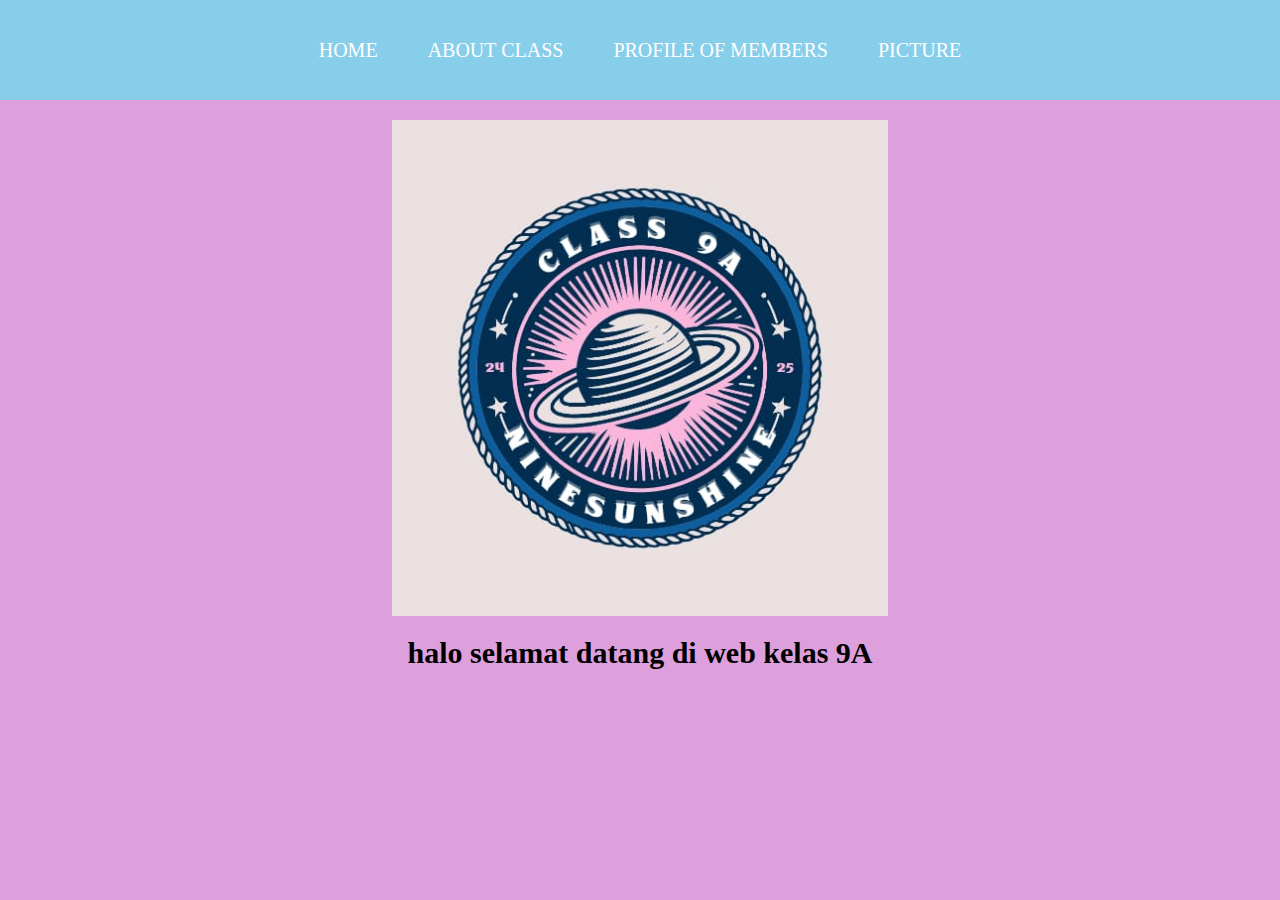
<file: index.html>
<html>
    <head>
        <title>HOME</title>
        <link rel="stylesheet" href="style.css" />
    </head>
    <body>
        <!-- navigation bar -->
         <Div class="container-navbar">
            <ul class="ul-navbar">
                <li class="li-navbar">
                    <a href="#" class="a-navbar">HOME</a>
                </li>
                <li class="li-navbar">
                    <a href="about.html" class="a-navbar">ABOUT CLASS</a>
                </li>
                <li class="li-navbar">
                    <a href="members.html" class="a-navbar">PROFILE OF MEMBERS</a>
                     </li>
                     <li class="li-navbar">
                        <a href="photo.html" class="a-navbar">PICTURE</a>
                         </li>
            </ul>
         </Div>
         <!-- NAVIGATION BAR SELESAI-->

          <!-- CONTENT 1 -->
          <DIV class="container-content">
            <a href="" class="a-content">
                <IMG src="9a.jpeg" class="img-content" />
            </a>
            
           </DIV>
           <!-- CONTENT 1 END-->
           <div class="container-foter">
            <h1 class="h1-footer">halo selamat datang di web kelas 9A</h1>


    </body>
</html>
</file>
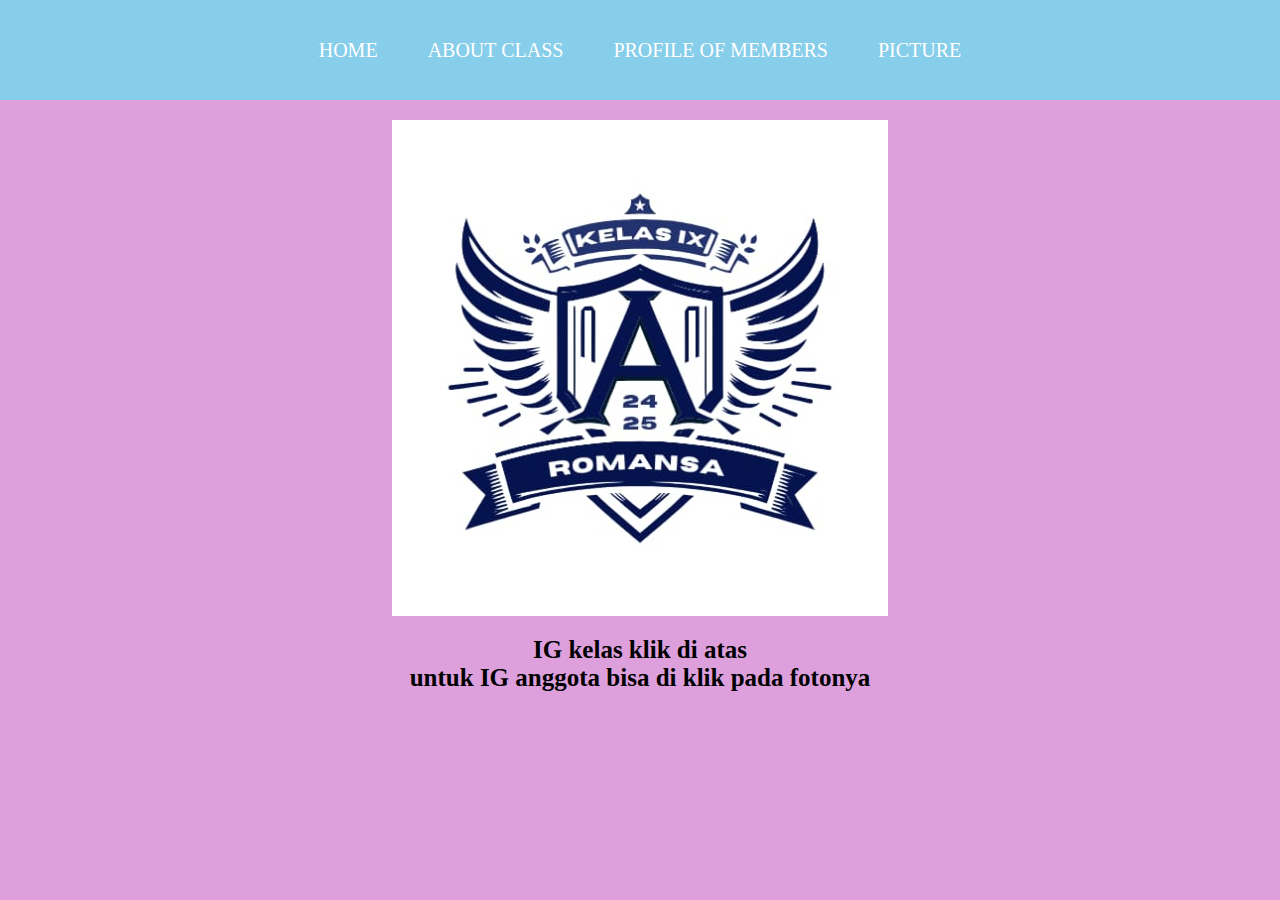
<file: about.html>
<html>
    <head>
        <title>ABOUT CLASS</title>
        <link rel="stylesheet" href="style.css" />
    </head>
    <body>
        <!-- navigation bar -->
         <Div class="container-navbar">
            <ul class="ul-navbar">
                <li class="li-navbar">
                    <a href="index.html" class="a-navbar">HOME</a>
                </li>
                <li class="li-navbar">
                    <a href="#" class="a-navbar">ABOUT CLASS</a>
                </li>
                <li class="li-navbar">
                    <a href="members.html" class="a-navbar">PROFILE OF MEMBERS</a>
                     </li>
                     <li class="li-navbar">
                        <a href="photo.html" class="a-navbar">PICTURE</a>
                         </li>
            </ul>
         </Div>
         <!-- NAVIGATION BAR SELESAI-->

          <!-- CONTENT 1 -->
           <DIV class="container-content">
            <a href="https://www.instagram.com/9a_tmclass/" class="a-content">
                <IMG src="9aa.jpg" class="img-content" />
            </a>
            
           </DIV>
           <!-- CONTENT 1 END-->
           <div class="container-foter">
            <h1 class="h1-foter"> IG kelas klik di atas </h1>

        </DIV>
        <!-- CONTENT 1 END-->
        <div class="container-foter">
         <h1 class="h1-foter"> untuk IG anggota bisa di klik pada fotonya</h1>


        </DIV>
        <!-- CONTENT 1 END-->
        <div class="container-foter">
         <h1 class="h1-foooter"> </h1>
    </body>
</html>
</file>
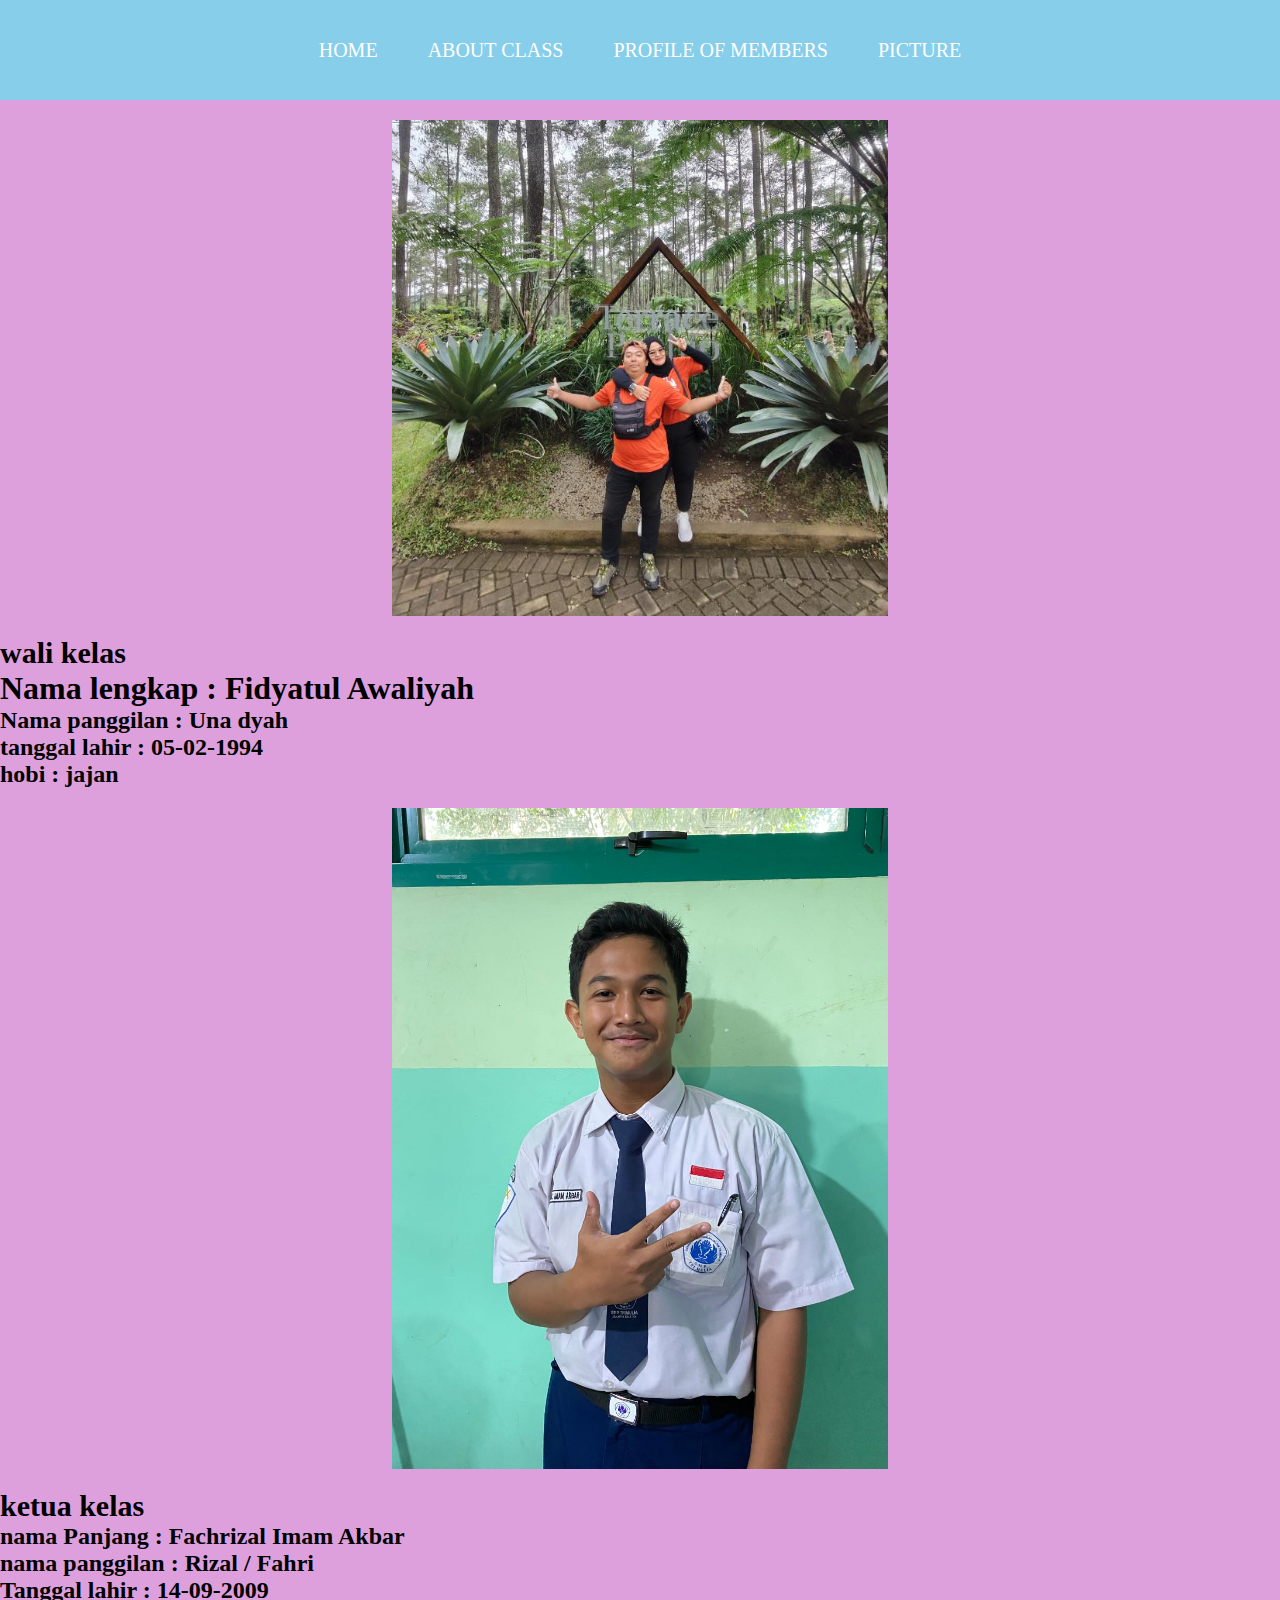
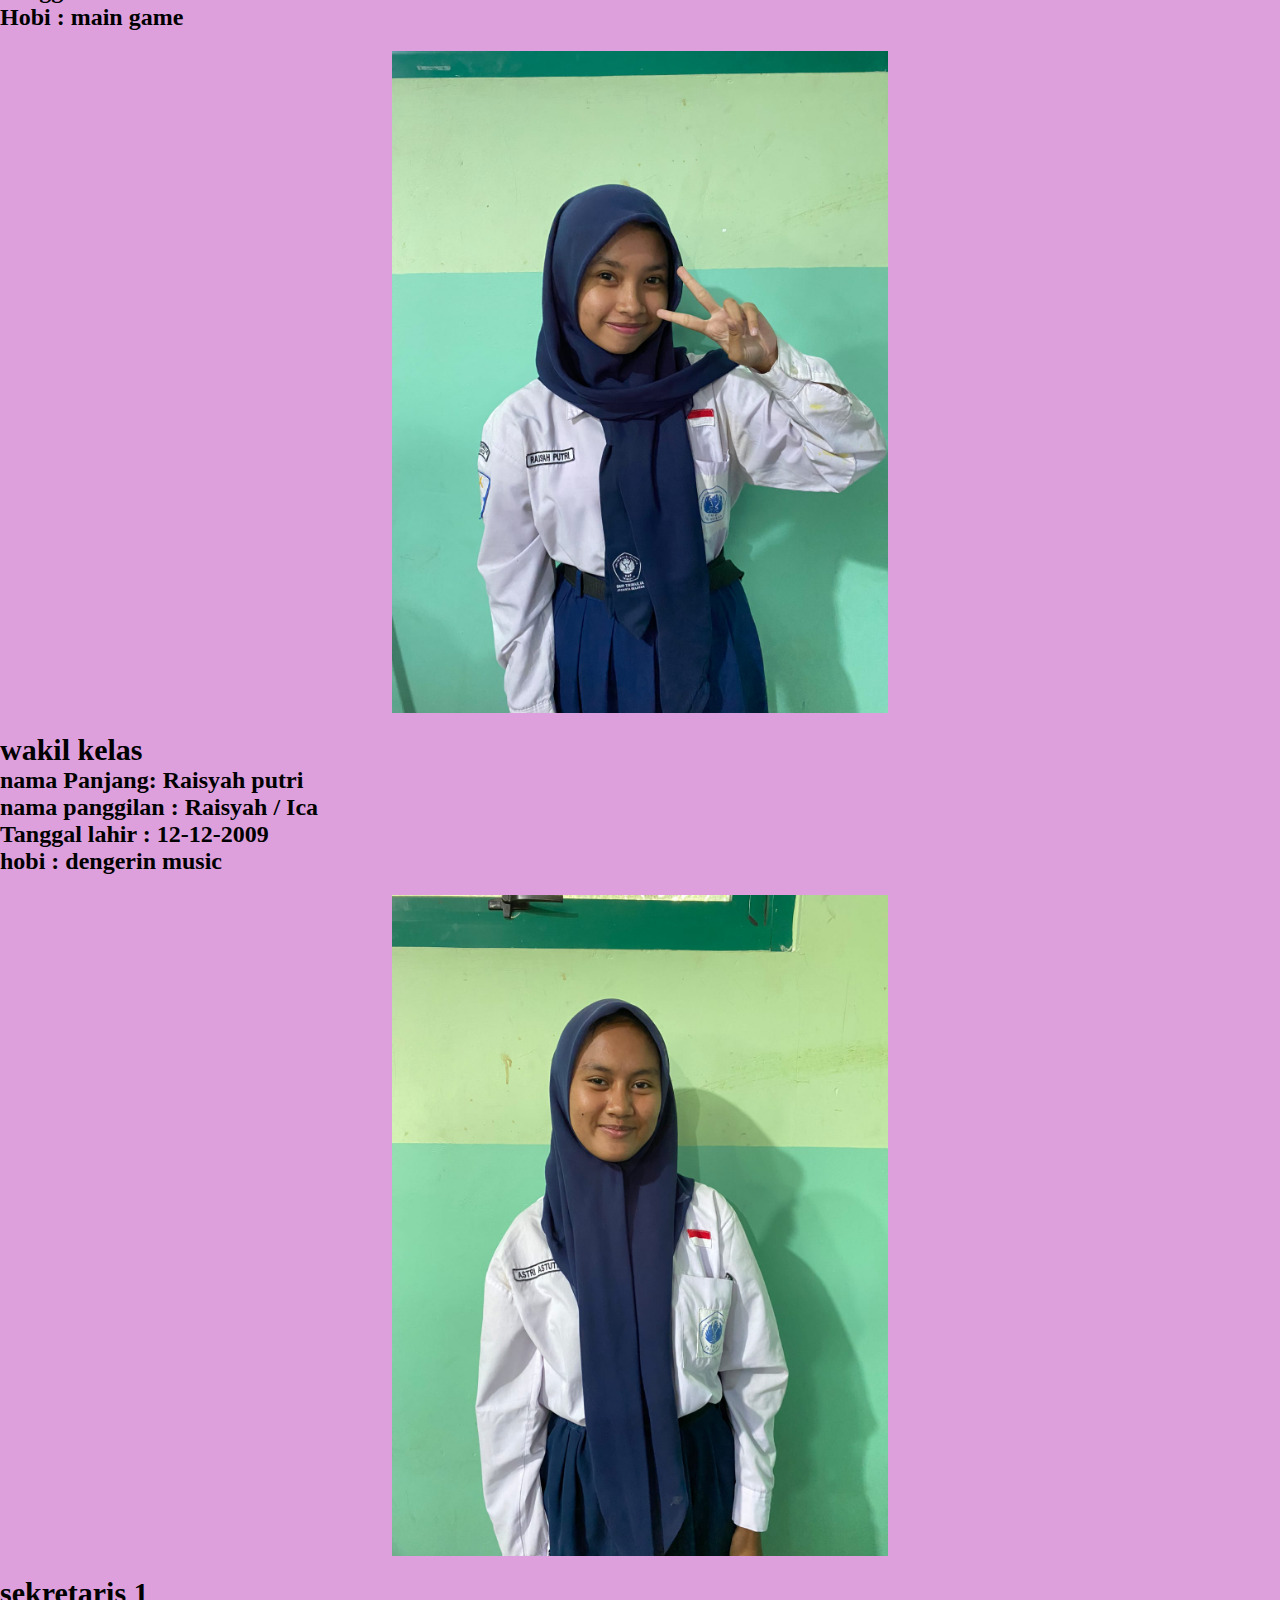
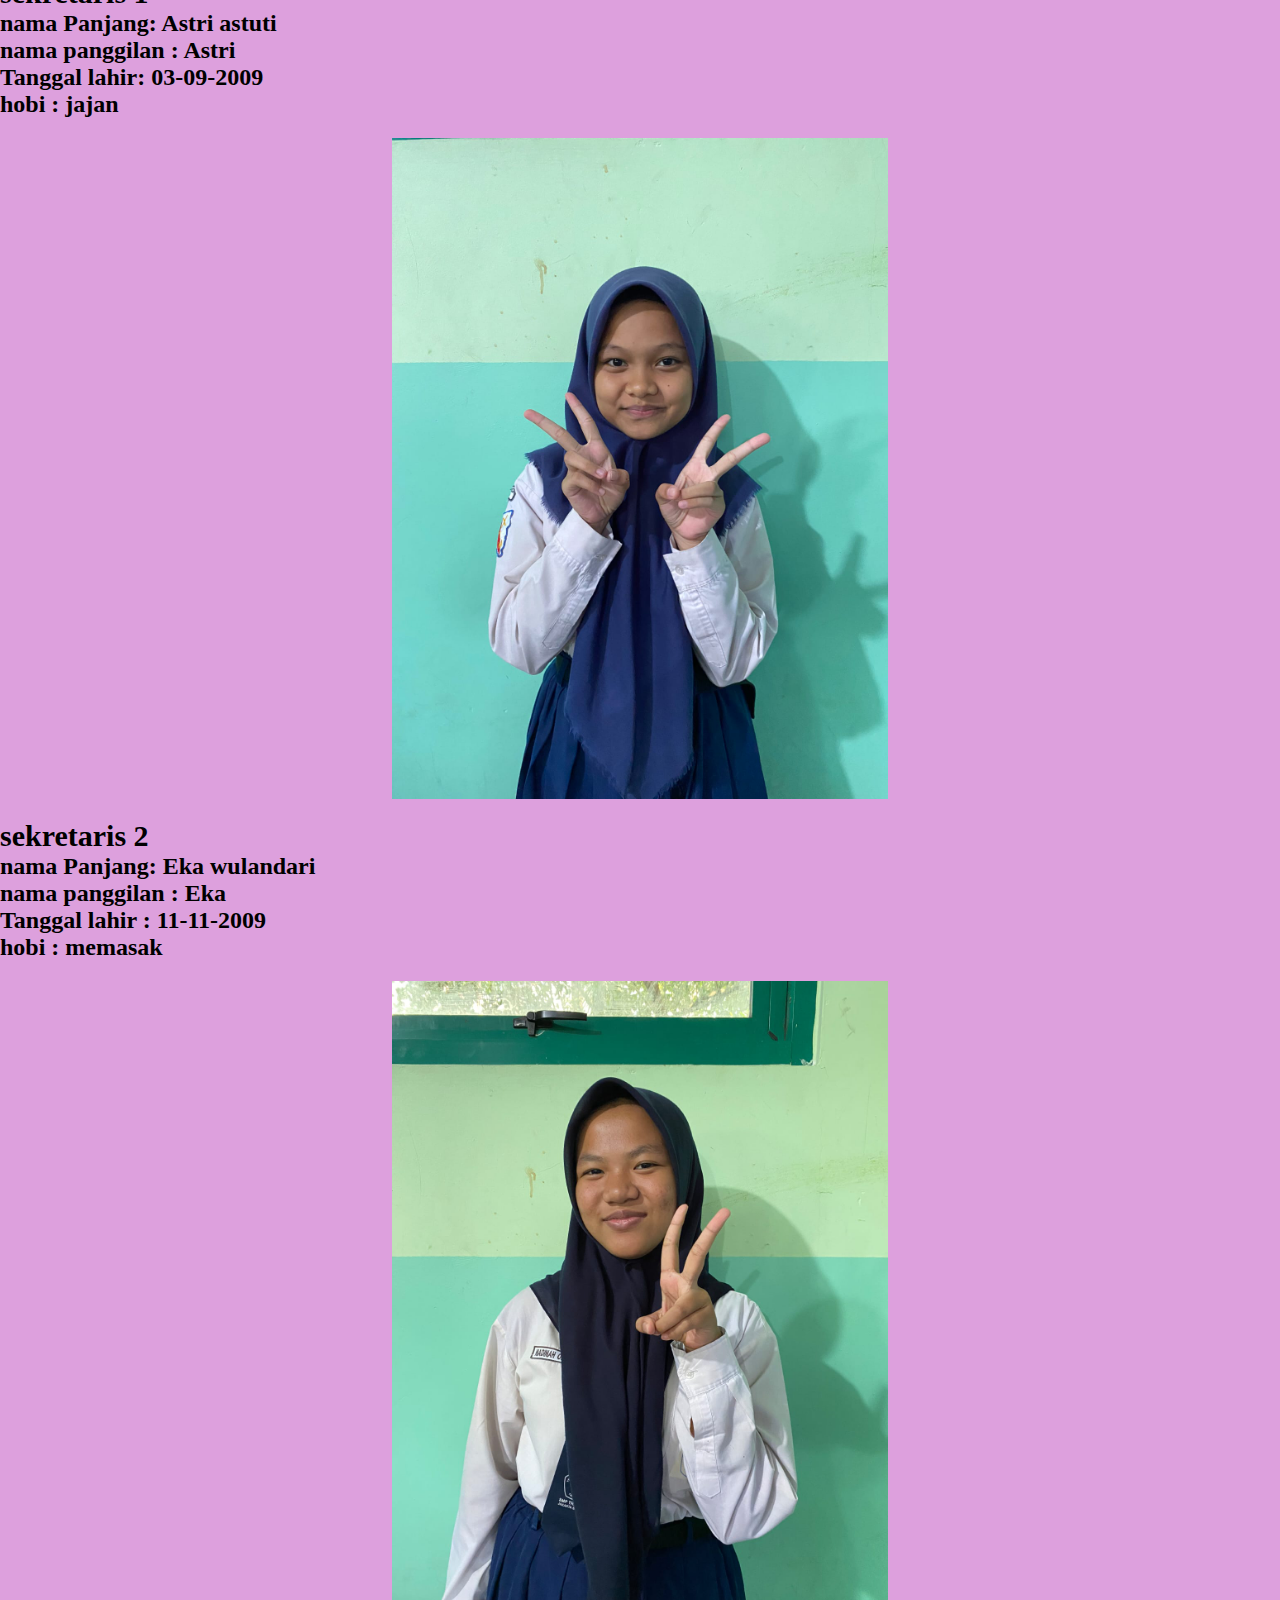
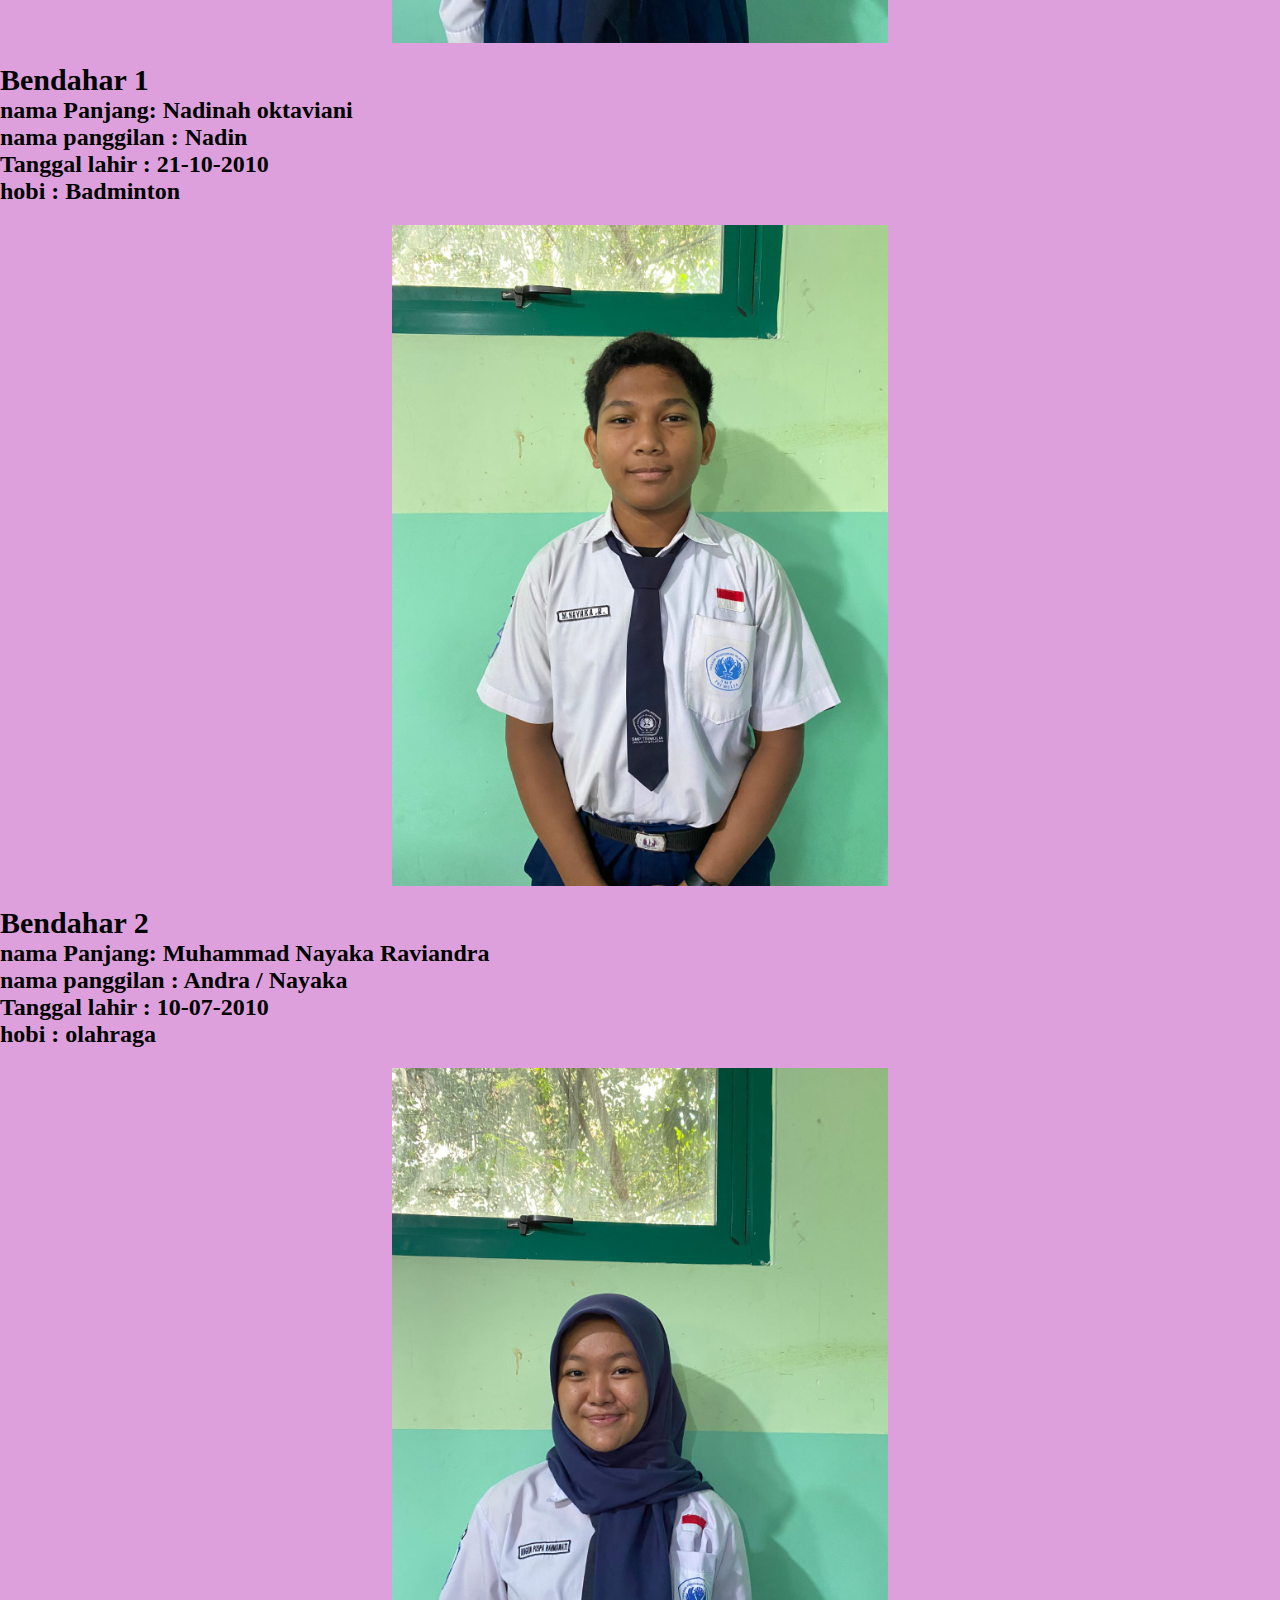
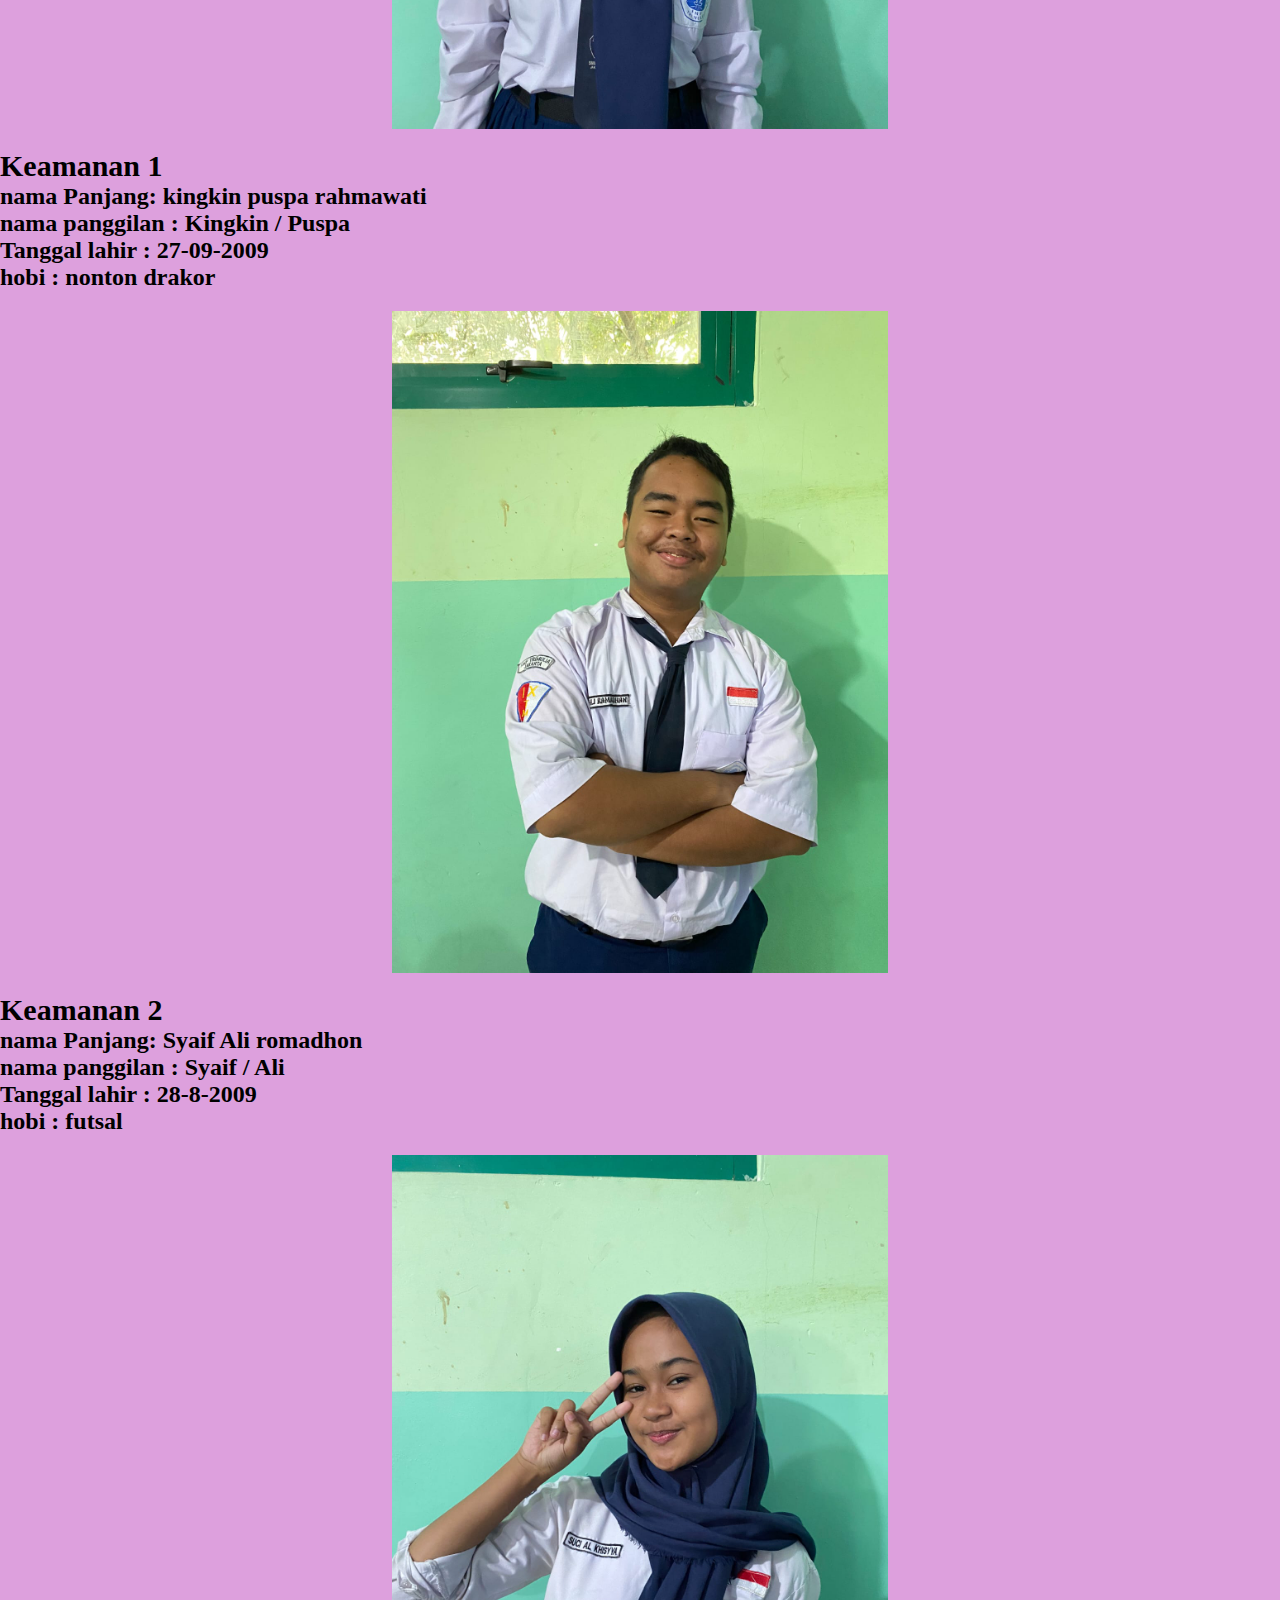
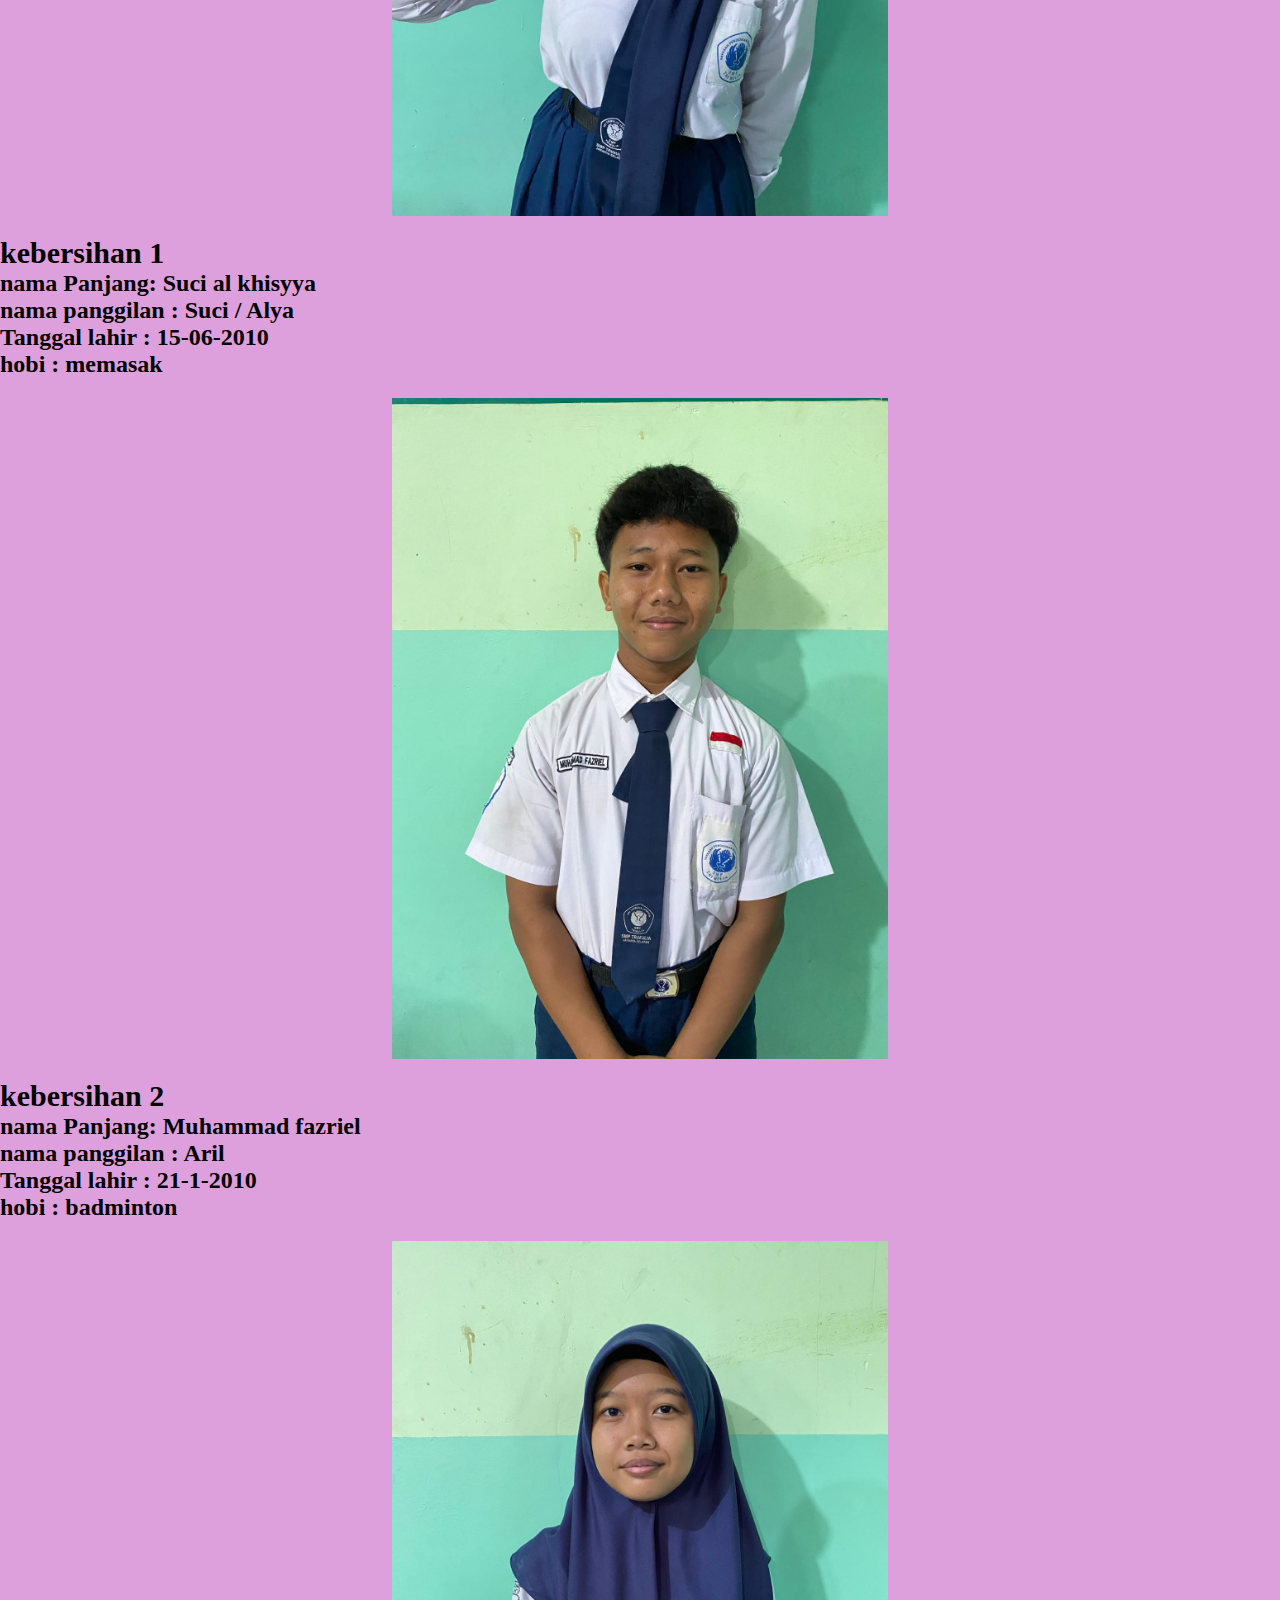
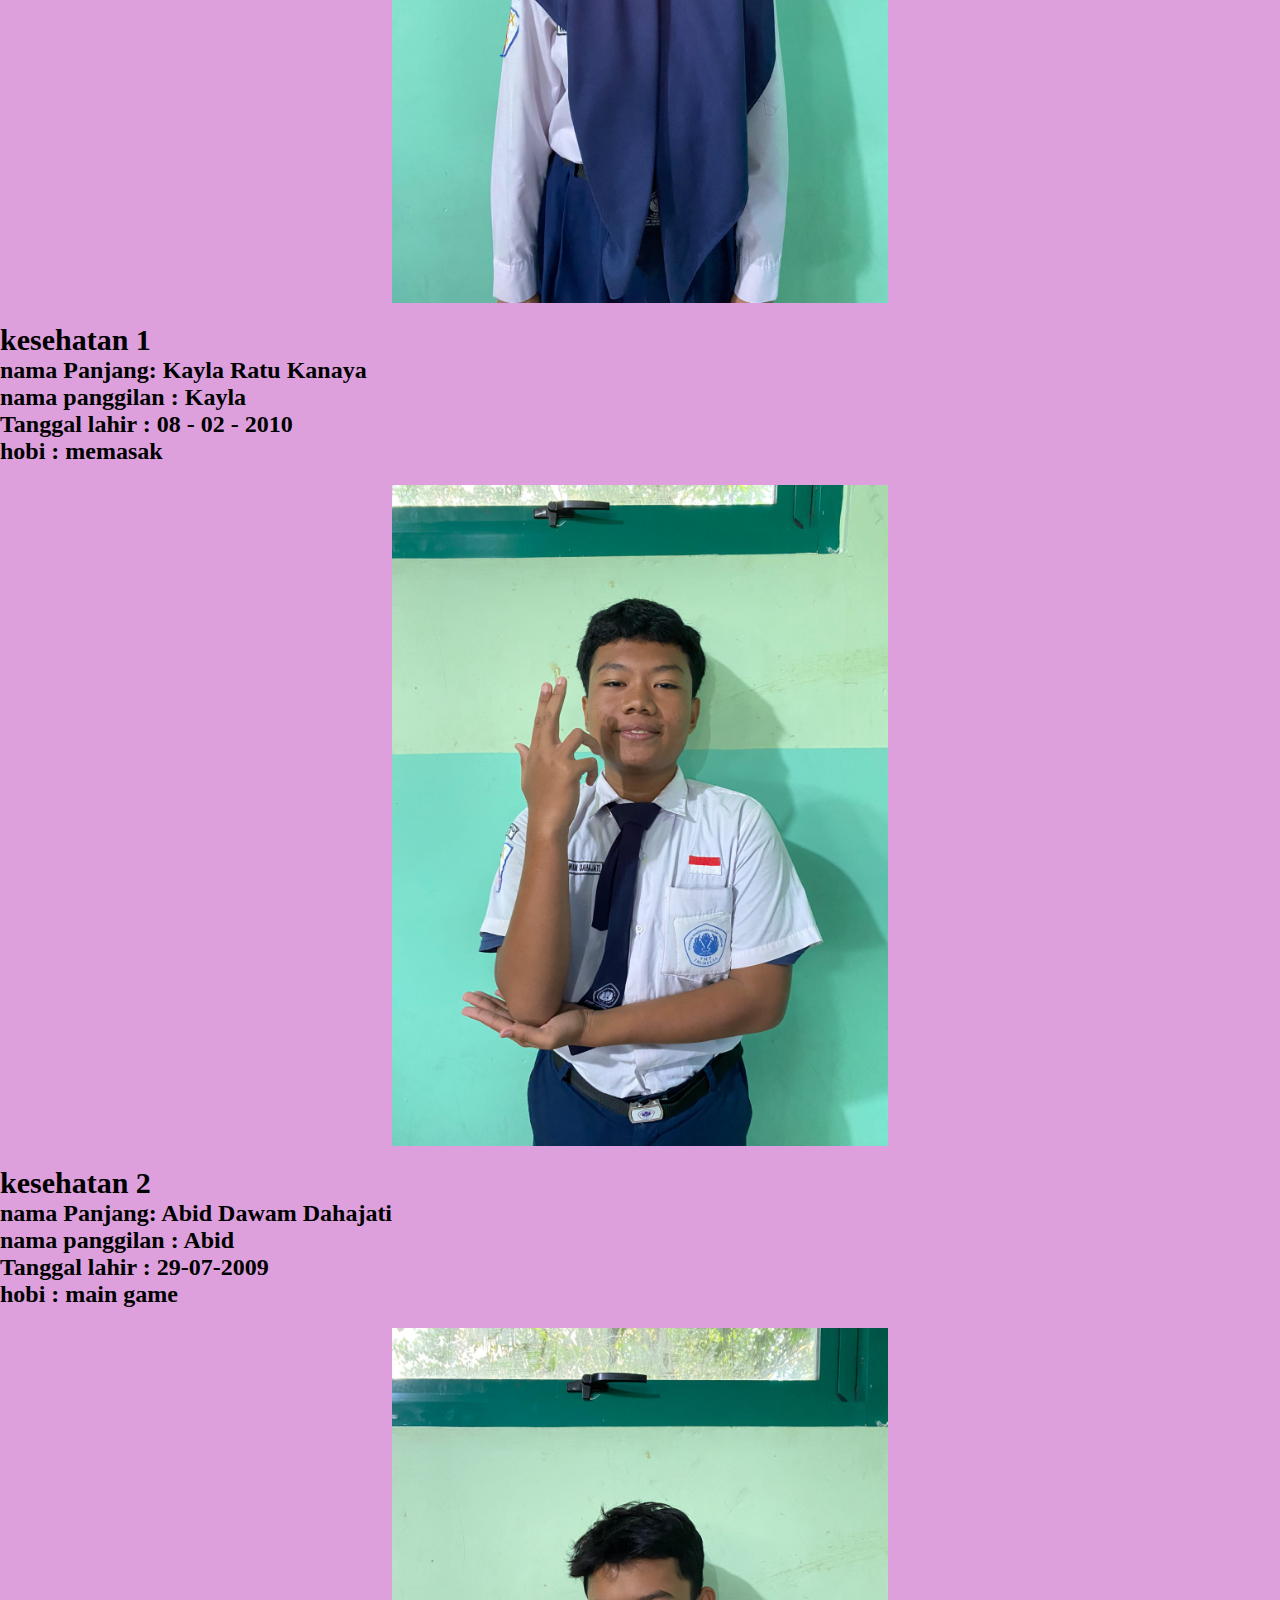
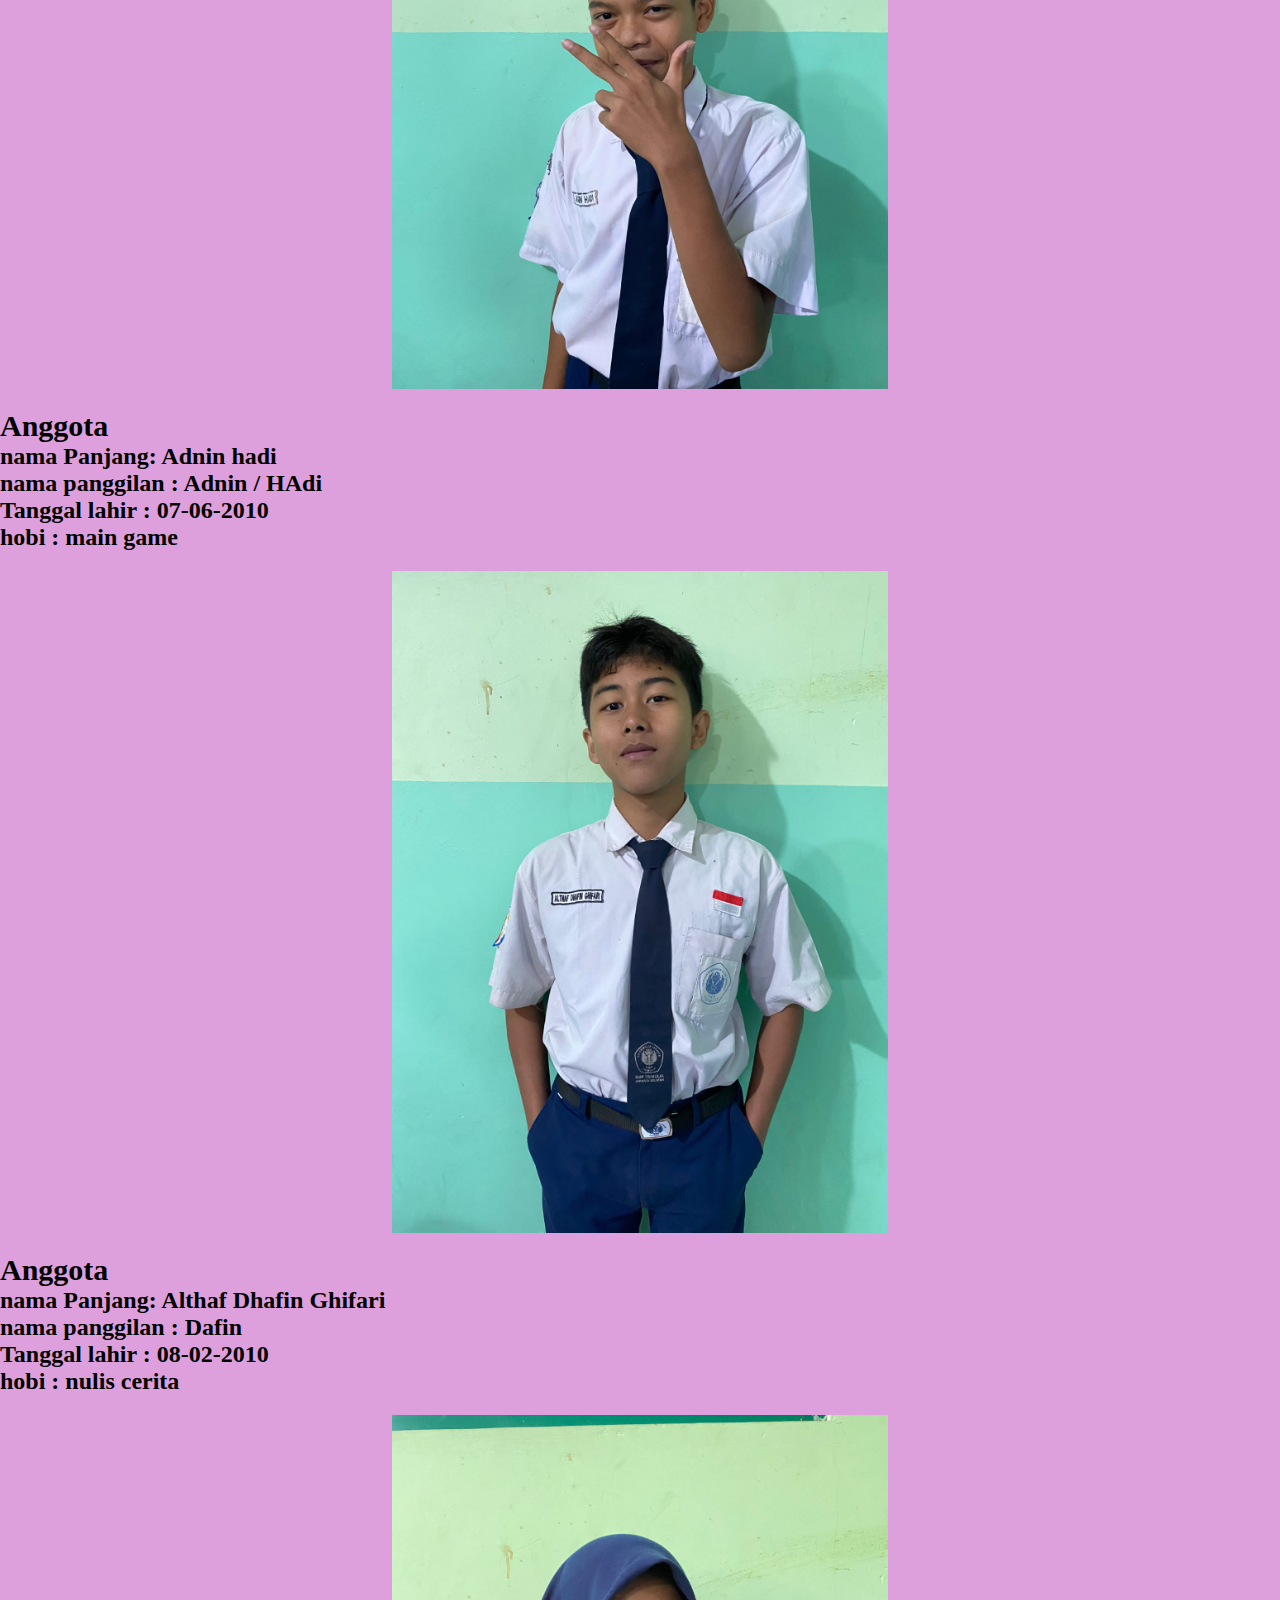
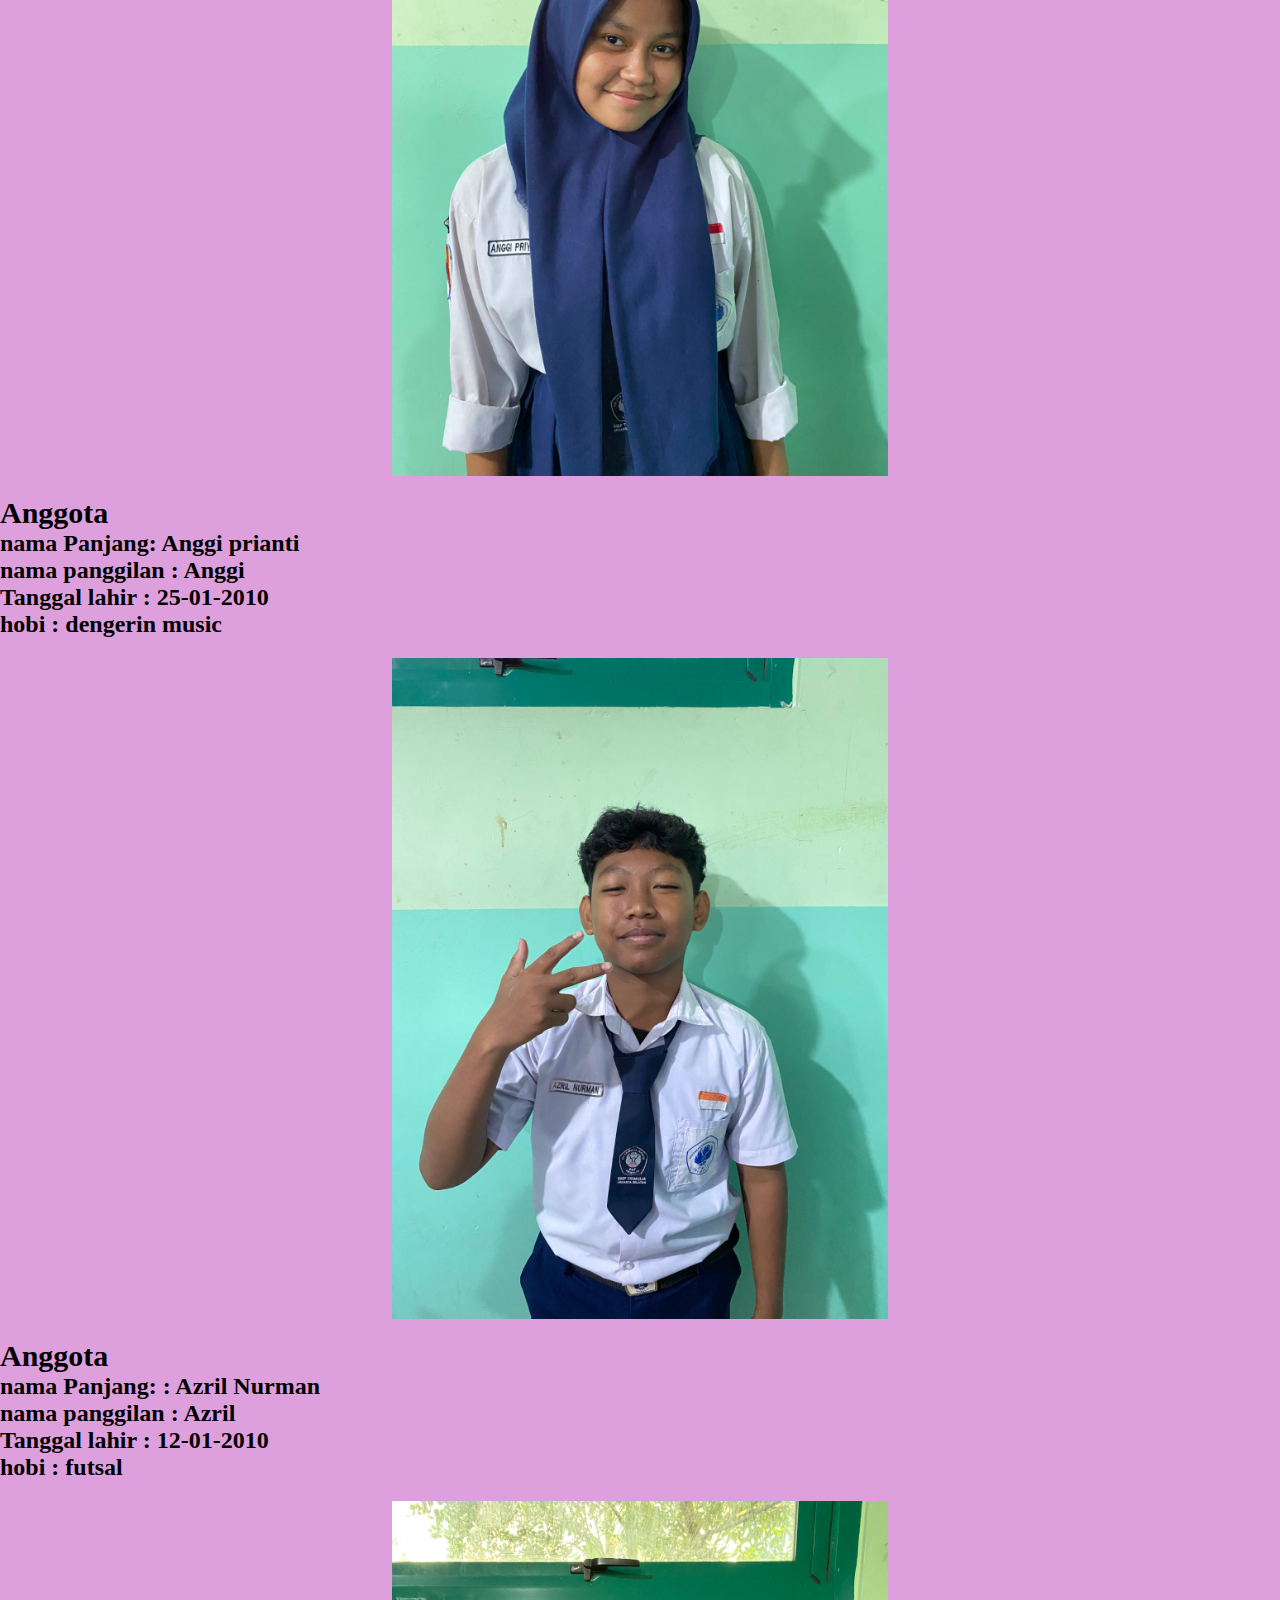
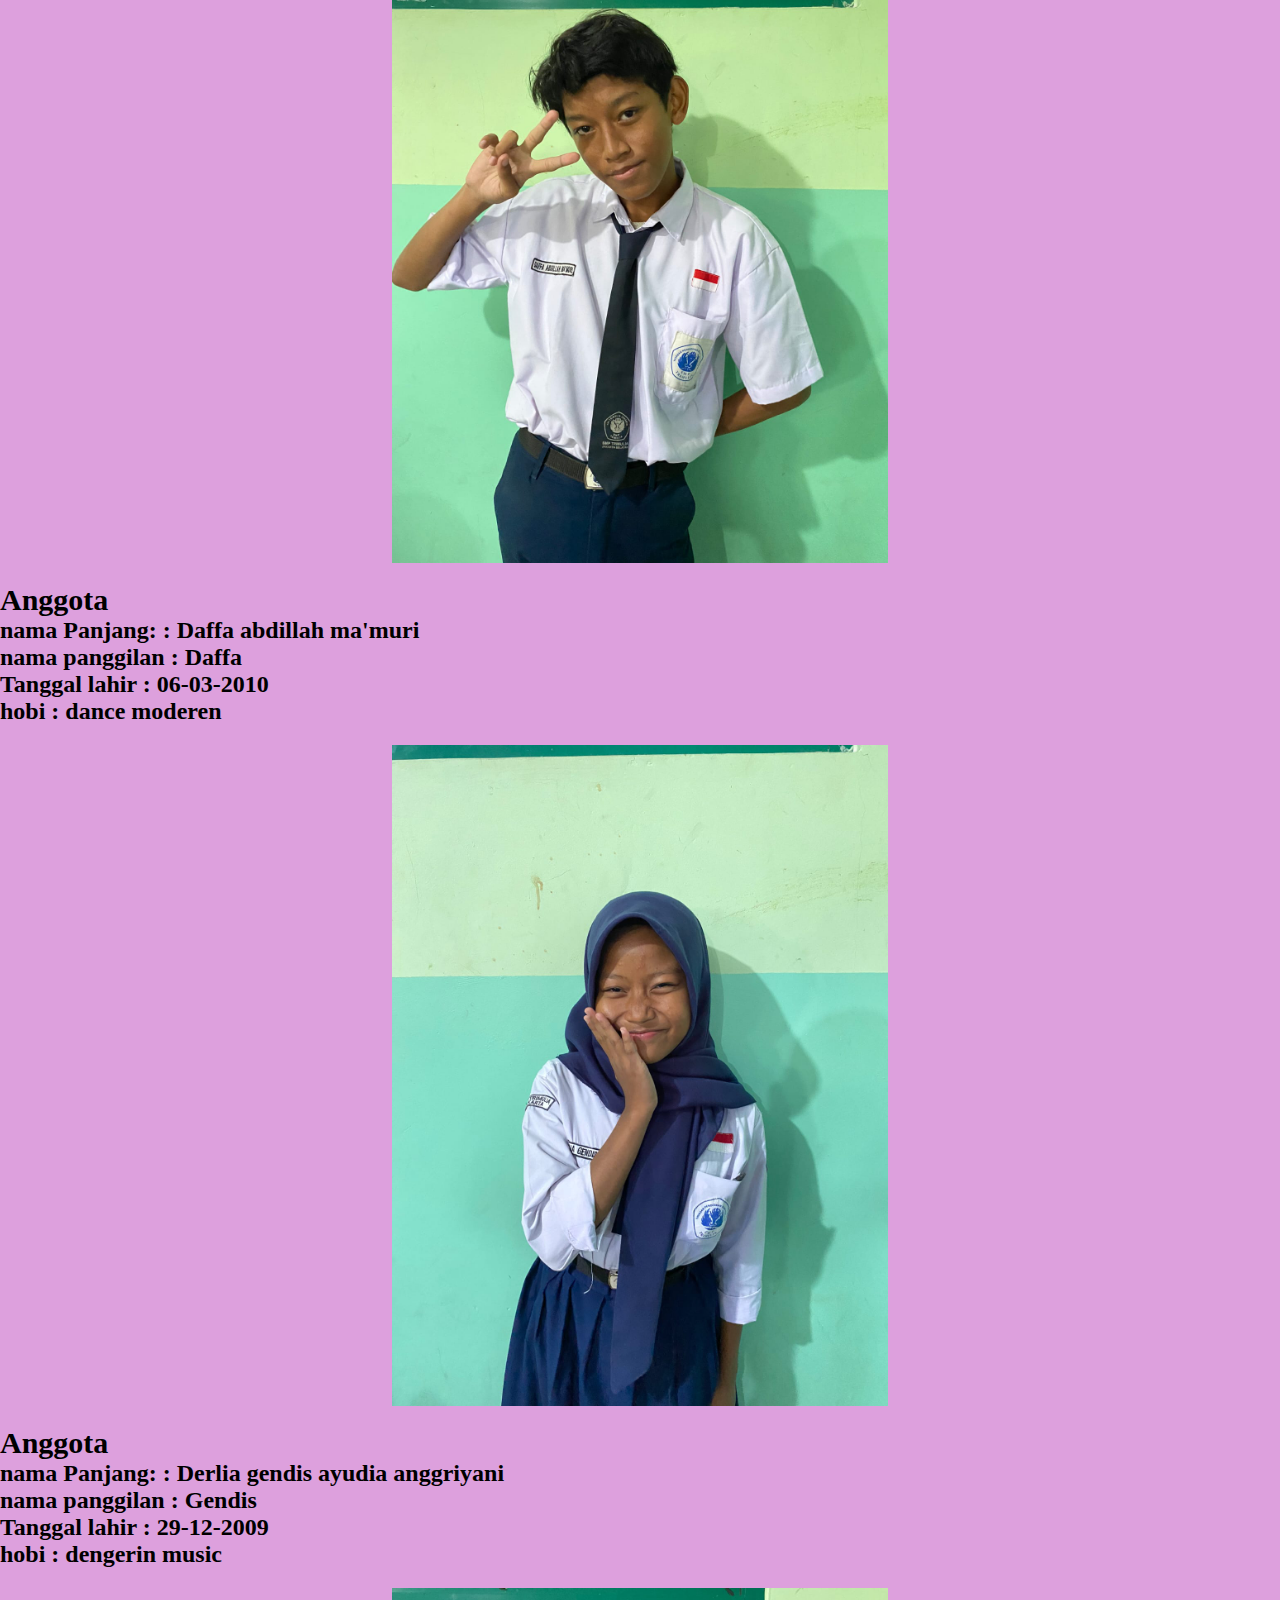
<file: members.html>
<html>
    <head>
        <title>MEMBERS</title>
        <link rel="stylesheet" href="style.css" />
    </head>
    <body>
        <!-- navigation bar -->
         <Div class="container-navbar">
            <ul class="ul-navbar">
                <li class="li-navbar">
                    <a href="index.html" class="a-navbar">HOME</a>
                </li>
                <li class="li-navbar">
                    <a href="about.html" class="a-navbar">ABOUT CLASS</a>
                </li>
                <li class="li-navbar">
                    <a href="#" class="a-navbar">PROFILE OF MEMBERS</a>
                     </li>
                     <li class="li-navbar">
                        <a href="photo.html" class="a-navbar">PICTURE</a>
                         </li>
            </ul>
         </Div>
         <!-- NAVIGATION BAR SELESAI-->

          <!-- CONTENT 1 -->
          <DIV class="container-content">
            <a href="https://www.instagram.com/deedee_ndy/" class="a-content">
                <IMG src="una.jpg" class="img-content" />
            </a>
            
           </DIV>
           <!-- CONTENT 1 END-->


           <!--wali kelas-->
           <div class="container-foter">
            <ul>
                <li>
                    <h1 class="h1-footer">wali kelas</h1>
                </li>
                <li>
                    <h1>Nama lengkap : Fidyatul Awaliyah 
                        </h1>
                </li>
                <li>
                    <h2>Nama panggilan :  Una dyah </h2>
                </li>
                <li>
                    <h2>tanggal lahir : 05-02-1994</h2>
                </li>
                <li>
                    <h2>hobi : jajan</h2>
                </li>
                <!--selesai-->


                <!--ketua-->
                <DIV class="container-content">
                    <a href="https://www.instagram.com/rizalllzallzall/" class="a1-content">
                        <IMG src="rijal.jpeg" class="img-content" />
                    </a>
                    
                   </DIV>
                   <ul>
                    <li>
                        <h1 class="h1-footer">ketua kelas</h1>
                    </li>
                    <li>
                        <h2>nama Panjang : Fachrizal Imam Akbar</h2>
                    </li>
                    <li>
                        <h2>nama panggilan : Rizal / Fahri</h2>
                    </li>
                    <LI>
                        <h2>Tanggal lahir : 14-09-2009</h2>
                    </LI>
                    <li>
                        <h2>Hobi : main game</h2>
                    </li>
                   </ul>
                   <!--selesai-->


                   <!--wakli-->
                   <DIV class="container-content">
                    <a href="https://www.instagram.com/theeraaii/followers/mutualOnly" class="a1-content">
                        <IMG src="raisa.jpeg" class="img-content" />
                    </a>
                    
                   </DIV>
                   <ul>
                    <li>
                        <h1 class="h1-footer">wakil kelas</h1>
                    </li>
                    <li>
                        <h2>nama Panjang: Raisyah putri</h2>
                    </li>
                    <li>
                        <h2>nama panggilan : Raisyah / Ica</h2>
                    </li>
                    <LI>
                        <h2>Tanggal lahir : 12-12-2009</h2>
                    </LI>
                    <li>
                        <h2>hobi : dengerin music</h2>
                    </li>
                   </ul>
                   <!--SELESAI-->


                   <!--sekretaris 1-->
                   <DIV class="container-content">
                    <a href="https://www.instagram.com/t4nloav/" class="a1-content">
                        <IMG src="astri.jpeg" class="img-content" />
                    </a>
                    
                   </DIV>
                   <ul>
                    <li>
                        <h1 class="h1-footer">sekretaris 1</h1>
                    </li>
                    <li>
                        <h2>nama Panjang: Astri astuti</h2>
                    </li>
                    <li>
                        <h2>nama panggilan : Astri</h2>
                    </li>
                    <LI>
                        <h2>Tanggal lahir: 03-09-2009</h2>
                    </LI>
                    <li>
                        <h2>hobi : jajan</h2>
                    </li>
                   </ul>
                   <!--selesai-->


                   <!--sekretaris 2-->
                   <DIV class="container-content">
                    <a href="https://www.instagram.com/kacilikja/" class="a1-content">
                        <IMG src="eka.jpeg" class="img-content" />
                    </a>
                    
                   </DIV>
                   <ul>
                    <li>
                        <h1 class="h1-footer">sekretaris 2</h1>
                    </li>
                    <li>
                        <h2>nama Panjang: Eka wulandari</h2>
                    </li>
                    <li>
                        <h2>nama panggilan : Eka</h2>
                    </li>
                    <LI>
                        <h2>Tanggal lahir : 11-11-2009</h2>
                    </LI>
                    <li>
                        <h2>hobi : memasak</h2>
                    </li>
                   </ul>
                   <!--selesai-->


                   <!--Bendahar 1-->
                   <DIV class="container-content">
                    <a href="https://www.instagram.com/ndnnnn_21/" class="a1-content">
                        <IMG src="nadin.jpeg" class="img-content" />
                    </a>
                    
                   </DIV>
                   <ul>
                    <li>
                        <h1 class="h1-footer">Bendahar 1</h1>
                    </li>
                    <li>
                        <h2>nama Panjang: Nadinah oktaviani</h2>
                    </li>
                    <li>
                        <h2>nama panggilan : Nadin</h2>
                    </li>
                    <LI>
                        <h2>Tanggal lahir : 21-10-2010</h2>
                    </LI>
                    <li>
                        <h2>hobi : Badminton</h2>
                    </li>
                   </ul>
                   <!--selesai-->


                   <!--bendahara 2-->
                   <DIV class="container-content">
                    <a href="https://www.instagram.com/rafi_draaa/" class="a1-content">
                        <IMG src="andra.jpeg" class="img-content" />
                    </a>
                    
                   </DIV>
                   <ul>
                    <li>
                        <h1 class="h1-footer">Bendahar 2</h1>
                    </li>
                    <li>
                        <h2>nama Panjang: Muhammad Nayaka Raviandra</h2>
                    </li>
                    <li>
                        <h2>nama panggilan : Andra / Nayaka</h2>
                    </li>
                    <LI>
                        <h2>Tanggal lahir : 10-07-2010</h2>
                    </LI>
                    <li>
                        <h2>hobi : olahraga</h2>
                    </li>
                   </ul>
                   <!--selesai-->


                   <!--keamanan 1-->
                   <DIV class="container-content">
                    <a href="https://www.instagram.com/ztlyraa/" class="a1-content">
                        <IMG src="kingkin.jpeg" class="img-content" />
                    </a>
                    
                   </DIV>
                   <ul>
                    <li>
                        <h1 class="h1-footer">Keamanan 1</h1>
                    </li>
                    <li>
                        <h2>nama Panjang: kingkin puspa rahmawati</h2>
                    <li>
                        <h2>nama panggilan : Kingkin / Puspa</h2>
                    </li>
                    <LI>
                        <h2>Tanggal lahir : 27-09-2009</h2>
                    </LI>
                    <li>
                        <h2>hobi : nonton drakor</h2>
                    </li>
                   </ul>
                   <!--selesai-->


                   <!--keamanan 2-->
                   <DIV class="container-content">
                    <a href="https://www.instagram.com/bewokkssazzaa/" class="a1-content">
                        <IMG src="syaif.jpeg" class="img-content" />
                    </a>
                    
                   </DIV>
                   <ul>
                    <li>
                        <h1 class="h1-footer">Keamanan 2</h1>
                    </li>
                    <li>
                        <h2>nama Panjang: Syaif Ali romadhon</h2>
                    <li>
                        <h2>nama panggilan : Syaif / Ali</h2>
                    </li>
                    <LI>
                        <h2>Tanggal lahir : 28-8-2009</h2>
                    </LI>
                    <li>
                        <h2>hobi : futsal</h2>
                    </li>
                   </ul>
                   <!--selesai-->


                    <!--kebersihan 1-->
                    <DIV class="container-content">
                        <a href="https://www.instagram.com/unlovee_yaa/" class="a1-content">
                            <IMG src="suci.jpeg" class="img-content" />
                        </a>
                        
                       </DIV>
                       <ul>
                        <li>
                            <h1 class="h1-footer">kebersihan 1</h1>
                        </li>
                        <li>
                            <h2>nama Panjang: Suci al khisyya</h2>
                        <li>
                            <h2>nama panggilan : Suci / Alya</h2>
                        </li>
                        <LI>
                            <h2>Tanggal lahir : 15-06-2010</h2>
                        </LI>
                        <li>
                            <h2>hobi : memasak</h2>
                        </li>
                       </ul>
                       <!--selesai-->


                        <!--kebersihan 2-->
                    <DIV class="container-content">
                        <a href="https://www.instagram.com/_fzriell15/" class="a1-content">
                            <IMG src="aril.jpeg" class="img-content" />
                        </a>
                        
                       </DIV>
                       <ul>
                        <li>
                            <h1 class="h1-footer">kebersihan 2</h1>
                        </li>
                        <li>
                            <h2>nama Panjang: Muhammad fazriel </h2>
                        <li>
                            <h2>nama panggilan : Aril</h2>
                        </li>
                        <LI>
                            <h2>Tanggal lahir : 21-1-2010</h2>
                        </LI>
                        <li>
                            <h2>hobi : badminton</h2>
                        </li>
                       </ul>
                       <!--selesai-->


                        <!--kesehatan 1-->
                    <DIV class="container-content">
                        <a href="https://www.instagram.com/thiskaylaa_0/" class="a1-content">
                            <IMG src="kayla.jpeg" class="img-content" />
                        </a>
                        
                       </DIV>
                       <ul>
                        <li>
                            <h1 class="h1-footer">kesehatan 1</h1>
                        </li>
                        <li>
                            <h2>nama Panjang: Kayla Ratu Kanaya </h2>
                        <li>
                            <h2>nama panggilan : Kayla</h2>
                        </li>
                        <LI>
                            <h2>Tanggal lahir : 08 - 02 - 2010</h2>
                        </LI>
                        <li>
                            <h2>hobi : memasak</h2>
                        </li>
                       </ul>
                       <!--selesai-->


                           <!--kesehatan 2-->
                    <DIV class="container-content">
                        <a href="https://www.instagram.com/abid_saphiree/" class="a1-content">
                            <IMG src="abid.jpeg" class="img-content" />
                        </a>
                        
                       </DIV>
                       <ul>
                        <li>
                            <h1 class="h1-footer">kesehatan 2</h1>
                        </li>
                        <li>
                            <h2>nama Panjang: Abid Dawam Dahajati  </h2>
                        <li>
                            <h2>nama panggilan : Abid</h2>
                        </li>
                        <LI>
                            <h2>Tanggal lahir : 29-07-2009 </h2>
                        </LI>
                        <li>
                            <h2>hobi : main game</h2>
                        </li>
                       </ul>
                       <!--selesai-->


                       <!--anggota-->
                       <DIV class="container-content">
                        <a href="https://www.instagram.com/adn_had1/" class="a1-content">
                            <IMG src="hadi.jpeg" class="img-content" />
                        </a>
                        
                       </DIV>
                       <ul>
                        <li>
                            <h1 class="h1-footer">Anggota</h1>
                        </li>
                        <li>
                            <h2>nama Panjang: Adnin hadi</h2>
                        <li>
                            <h2>nama panggilan : Adnin / HAdi</h2>
                        </li>
                        <LI>
                            <h2>Tanggal lahir : 07-06-2010 </h2>
                        </LI>
                        <li>
                            <h2>hobi : main game</h2>
                        </li>
                       </ul>


                       <!--anggota-->
                       <DIV class="container-content">
                        <a href="https://www.instagram.com/dhaps.8/" class="a1-content">
                            <IMG src="dafin.jpeg" class="img-content" />
                        </a>
                        
                       </DIV>
                       <ul>
                        <li>
                            <h1 class="h1-footer">Anggota</h1>
                        </li>
                        <li>
                            <h2>nama Panjang: Althaf Dhafin Ghifari</h2>
                        <li>
                            <h2>nama panggilan : Dafin</h2>
                        </li>
                        <LI>
                            <h2>Tanggal lahir : 08-02-2010 </h2>
                        </LI>
                        <li>
                            <h2>hobi : nulis cerita</h2>
                        </li>
                       </ul>

                       <!--anggota-->
                       <DIV class="container-content">
                        <a href="https://www.instagram.com/anggiprynti/" class="a1-content">
                            <IMG src="anggi.jpeg" class="img-content" />
                        </a>
                        
                       </DIV>
                       <ul>
                        <li>
                            <h1 class="h1-footer">Anggota</h1>
                        </li>
                        <li>
                            <h2>nama Panjang: Anggi prianti</h2>
                        <li>
                            <h2>nama panggilan : Anggi</h2>
                        </li>
                        <LI>
                            <h2>Tanggal lahir : 25-01-2010 </h2>
                        </LI>
                        <li>
                            <h2>hobi : dengerin music</h2>
                        </li>
                       </ul>

                       <!--anggota-->
                       <DIV class="container-content">
                        <a href="https://www.instagram.com/azaxzril_1/" class="a1-content">
                            <IMG src="azril.jpeg" class="img-content" />
                        </a>
                        
                       </DIV>
                       <ul>
                        <li>
                            <h1 class="h1-footer">Anggota</h1>
                        </li>
                        <li>
                            <h2>nama Panjang: : Azril Nurman</h2>
                        <li>
                            <h2>nama panggilan : Azril</h2>
                        </li>
                        <LI>
                            <h2>Tanggal lahir : 12-01-2010 </h2>
                        </LI>
                        <li>
                            <h2>hobi : futsal</h2>
                        </li>
                       </ul>

                       <!--anggota-->
                       <DIV class="container-content">
                        <a href="https://www.instagram.com/dapz5316/" class="a1-content">
                            <IMG src="dafa.jpeg" class="img-content" />
                        </a>
                        
                       </DIV>
                       <ul>
                        <li>
                            <h1 class="h1-footer">Anggota</h1>
                        </li>
                        <li>
                            <h2>nama Panjang: : Daffa abdillah ma'muri</h2>
                        <li>
                            <h2>nama panggilan : Daffa</h2>
                        </li>
                        <LI>
                            <h2>Tanggal lahir : 06-03-2010 </h2>
                        </LI>
                        <li>
                            <h2>hobi : dance moderen</h2>
                        </li>
                       </ul>

                       <!--anggota-->
                       <DIV class="container-content">
                        <a href="https://www.instagram.com/_grajsu/" class="a1-content">
                            <IMG src="gendis.jpeg" class="img-content" />
                        </a>
                        
                       </DIV>
                       <ul>
                        <li>
                            <h1 class="h1-footer">Anggota</h1>
                        </li>
                        <li>
                            <h2>nama Panjang: : Derlia gendis ayudia anggriyani</h2>
                        <li>
                            <h2>nama panggilan : Gendis</h2>
                        </li>
                        <LI>
                            <h2>Tanggal lahir : 29-12-2009 </h2>
                        </LI>
                        <li>
                            <h2>hobi : dengerin music</h2>
                        </li>
                       </ul>

                          <!--anggota-->
                          <DIV class="container-content">
                            <a href="https://www.instagram.com/diooooooowwww/" class="a1-content">
                                <IMG src="dio.jpeg" class="img-content" />
                            </a>
                            
                           </DIV>
                           <ul>
                            <li>
                                <h1 class="h1-footer">Anggota</h1>
                            </li>
                            <li>
                                <h2>nama Panjang: : Dio anugerah pratama </h2>
                            <li>
                                <h2>nama panggilan : Dio</h2>
                            </li>
                            <LI>
                                <h2>Tanggal lahir : 13-04-2009 </h2>
                            </LI>
                            <li>
                                <h2>hobi : futsal</h2>
                            </li>
                           </ul>

                             <!--anggota-->
                          <DIV class="container-content">
                            <a href="https://www.instagram.com/khaiii_______4/" class="a1-content">
                                <IMG src="gery.jpeg" class="img-content" />
                            </a>
                            
                           </DIV>
                           <ul>
                            <li>
                                <h1 class="h1-footer">Anggota</h1>
                            </li>
                            <li>
                                <h2>nama Panjang: : Gery Khairurizky Prasetyo</h2>
                            <li>
                                <h2>nama panggilan : Gery</h2>
                            </li>
                            <LI>
                                <h2>Tanggal lahir : 30-12-2009 </h2>
                            </LI>
                            <li>
                                <h2>hobi : basket</h2>
                            </li>
                           </ul>

                            <!--anggota-->
                          <DIV class="container-content">
                            <a href="https://www.instagram.com/annyfa_a/" class="a1-content">
                                <IMG src="hanifah.jpeg" class="img-content" />
                            </a>
                            
                           </DIV>
                           <ul>
                            <li>
                                <h1 class="h1-footer">Anggota</h1>
                            </li>
                            <li>
                                <h2>nama Panjang: : Hanifah Addawiah </h2>
                            <li>
                                <h2>nama panggilan : Hanifah</h2>
                            </li>
                            <LI>
                                <h2>Tanggal lahir : 01-11-2009 </h2>
                            </LI>
                            <li>
                                <h2>hobi : baca manhwa</h2>
                            </li>
                           </ul>

                            <!--anggota-->
                          <DIV class="container-content">
                            <a href="https://www.instagram.com/maliikoctavv/" class="a1-content">
                                <IMG src="malik.jpeg" class="img-content" />
                            </a>
                            
                           </DIV>
                           <ul>
                            <li>
                                <h1 class="h1-footer">Anggota</h1>
                            </li>
                            <li>
                                <h2>nama Panjang: : Malik Octa Arraffa</h2>
                            <li>
                                <h2>nama panggilan : Malik</h2>
                            </li>
                            <LI>
                                <h2>Tanggal lahir : 20-10-2009 </h2>
                            </LI>
                            <li>
                                <h2>hobi : main game</h2>
                            </li>
                           </ul>

                            <!--anggota-->
                          <DIV class="container-content">
                            <a hrbaskeef="https://www.instagram.com/li4strnggrl_/" class="a1-content">
                                <IMG src="mila.jpeg" class="img-content" />
                            </a>
                            
                           </DIV>
                           <ul>
                            <li>
                                <h1 class="h1-footer">Anggota</h1>
                            </li>
                            <li>
                                <h2>nama Panjang: : Mila amalia</h2>
                            <li>
                                <h2>nama panggilan : Mila</h2>
                            </li>
                            <LI>
                                <h2>Tanggal lahir : 06-05-2010 </h2>
                            </LI>
                            <li>
                                <h2>hobi : jalan jalan</h2>
                            </li>
                           </ul>

                            <!--anggota-->
                          <DIV class="container-content">
                            <a href="https://www.instagram.com/mhmmdpanj1/" class="a1-content">
                                <IMG src="panji (2).jpeg" class="img-content" />
                            </a>
                            
                           </DIV>
                           <ul>
                            <li>
                                <h1 class="h1-footer">Anggota</h1>
                            </li>
                            <li>
                                <h2>nama Panjang: : Muhammad panji anggoro</h2>
                            <li>
                                <h2>nama panggilan : Panji</h2>
                            </li>
                            <LI>
                                <h2>Tanggal lahir : 07-08-2009 </h2>
                            </LI>
                            <li>
                                <h2>hobi : main game</h2>
                            </li>
                           </ul>

                            <!--anggota-->
                          <DIV class="container-content">
                            <a href="https://www.instagram.com/yyyliraa/" class="a1-content">
                                <IMG src="namira.jpeg" class="img-content" />
                            </a>
                            
                           </DIV>
                           <ul>
                            <li>
                                <h1 class="h1-footer">Anggota</h1>
                            </li>
                            <li>
                                <h2>nama Panjang: : Namira Lysia kurniawan</h2>
                            <li>
                                <h2>nama panggilan : Namira</h2>
                            </li>
                            <LI>
                                <h2>Tanggal lahir : 09-11-2009 </h2>
                            </LI>
                            <li>
                                <h2>hobi : manyanyi</h2>
                            </li>
                           </ul>

                            <!--anggota-->
                          <DIV class="container-content">
                            <a hrbaskeef="https://www.instagram.com/xsyazfa/" class="a1-content">
                                <IMG src="syaifa.jpeg" class="img-content" />
                            </a>
                            
                           </DIV>
                           <ul>
                            <li>
                                <h1 class="h1-footer">Anggota</h1>
                            </li>
                            <li>
                                <h2>nama Panjang: : Nur Syifa Darmaini</h2>
                            <li>
                                <h2>nama panggilan : Syifa</h2>
                            </li>
                            <LI>
                                <h2>Tanggal lahir : 13-08-2009 </h2>
                            </LI>
                            <li>
                                <h2>hobi : sepedaan</h2>
                            </li>
                           </ul>

                               <!--anggota-->
                          <DIV class="container-content">
                            <a href="https://www.instagram.com/prmnarvin/" class="a1-content">
                                <IMG src="arvin.jpeg" class="img-content" />
                            </a>
                            
                           </DIV>
                           <ul>
                            <li>
                                <h1 class="h1-footer">Anggota</h1>
                            </li>
                            <li>
                                <h2>nama Panjang: : Permana Arvin Prayoga</h2>
                            <li>
                                <h2>nama panggilan : Arvin</h2>
                            </li>
                            <LI>
                                <h2>Tanggal lahir : 11-11-2009 </h2>
                            </LI>
                            <li>
                                <h2>hobi : sepak bola</h2>
                            </li>
                           </ul>

                            <!--anggota-->
                          <DIV class="container-content">
                            <a href="https://www.instagram.com/sugarcomboss10/" class="a1-content">
                                <IMG src="khalisa.jpeg" class="img-content" />
                            </a>
                            
                           </DIV>
                           <ul>
                            <li>
                                <h1 class="h1-footer">Anggota</h1>
                            </li>
                            <li>
                                <h2>nama Panjang: : : Rafifah khalisah azizah</h2>
                            <li>
                                <h2>nama panggilan : Khalisah</h2>
                            </li>
                            <LI>
                                <h2>Tanggal lahir : 15-06-2010</h2>
                            </LI>
                            <li>
                                <h2>hobi : jalan jalan</h2>
                            </li>
                           </ul>

                            <!--anggota-->
                          <DIV class="container-content">
                            <a hrbaskeef="https://www.instagram.com/hansz_231/" class="a1-content">
                                <IMG src="rehan.jpeg" class="img-content" />
                            </a>
                            
                           </DIV>
                           <ul>
                            <li>
                                <h1 class="h1-footer">Anggota</h1>
                            </li>
                            <li>
                                <h2>nama Panjang: : Raihan abdul raysad</h2>
                            <li>
                                <h2>nama panggilan : Raihan</h2>
                            </li>
                            <LI>
                                <h2>Tanggal lahir : 27-10-2009 </h2>
                            </LI>
                            <li>
                                <h2>hobi : playing motorbike</h2>
                            </li>
                           </ul>

                                                       <!--anggota-->
                          <DIV class="container-content">
                            <a hrbaskeef="https://www.instagram.com/ag_ranzyy/" class="a1-content">
                                <IMG src="randa.jpeg" class="img-content" />
                            </a>
                            
                           </DIV>
                           <ul>
                            <li>
                                <h1 class="h1-footer">Anggota</h1>
                            </li>
                            <li>
                                <h2>nama Panjang: : Randa joni saputra</h2>
                            <li>
                                <h2>nama panggilan : Randa</h2>
                            </li>
                            <LI>
                                <h2>Tanggal lahir : 09-10-2009 </h2>
                            </LI>
                            <li>
                                <h2>hobi : main game</h2>
                            </li>
                           </ul>

                               <!--anggota-->
                          <DIV class="container-content">
                            <a href="https://www.instagram.com/rizqyrmdhn20/" class="a1-content">
                                <IMG src="rama.jpeg" class="img-content" />
                            </a>
                            
                           </DIV>
                           <ul>
                            <li>
                                <h1 class="h1-footer">Anggota</h1>
                            </li>
                            <li>
                                <h2>nama Panjang: : Rizqy Ramadhan</h2>
                            <li>
                                <h2>nama panggilan : Rama</h2>
                            </li>
                            <LI>
                                <h2>Tanggal lahir : 20-08-2009 </h2>
                            </LI>
                            <li>
                                <h2>hobi : main game</h2>
                            </li>
                           </ul>

                            <!--anggota-->
                          <DIV class="container-content">
                            <a href="https://www.instagram.com/ziiaa4a/" class="a1-content">
                                <IMG src="zia.jpeg" class="img-content" />
                            </a>
                            
                           </DIV>
                           <ul>
                            <li>
                                <h1 class="h1-footer">Anggota</h1>
                            </li>
                            <li>
                                <h2>nama Panjang: : : Shazia saarah wahyudi</h2>
                            <li>
                                <h2>nama panggilan : Zia</h2>
                            </li>
                            <LI>
                                <h2>Tanggal lahir : 19-06-2009</h2>
                            </LI>
                            <li>
                                <h2>hobi : badminton</h2>
                            </li>
                           </ul>

                            <!--anggota-->
                          <DIV class="container-content">
                            <a hrbaskeef="https://www.instagram.com/zivvj09/" class="a1-content">
                                <IMG src="zivana.jpeg" class="img-content" />
                            </a>
                            
                           </DIV>
                           <ul>
                            <li>
                                <h1 class="h1-footer">Anggota</h1>
                            </li>
                            <li>
                                <h2>nama Panjang: : Zivanna Nurhafidsya</h2>
                            <li>
                                <h2>nama panggilan : Zivana</h2>
                            </li>
                            <LI>
                                <h2>Tanggal lahir : 12-11-2009 </h2>
                            </LI>
                            <li>
                                <h2>hobi : masak</h2>
                            </li>
                           </ul>
                           <!--selesai-->


                           <UL>
                            <li>
                                <h1 class="h1-footer"></h1>
                            </li>
                           </UL>


                           <DIV class="container-content">
                            <a href="" class="a-content">
                                <IMG src="4.jpeg" class="img-content" />
                            </a>
                            
                           </DIV>
                           <!-- CONTENT 1 END-->
                           <div class="container-foter">
                            <h1 class="h1-foooter">terimakasih sudah berkunjung ke web ini </h1>

    </body>
</html>
</file>
<file: style.css>
*,
html {
    margin: 0;
    padding: 0;
}

body {
    background-color:plum; 
}

.container-navbar {
    background-color: skyblue;
    width: 100%;
    height: 100px;
}

.ul-navbar {
   display: flex;
   height: 100px;
   justify-content: center;
   align-items: center;
}


.li-navbar {
    list-style-type: none;
    padding: 20px;
    margin: 5px;
    color: white;
    font-size: 20px;
}

.li-navbar:hover {
    background-color: blue;
    transition: .5s ease-in-out ;
    transition-delay: .3s;
    border-radius: 8px;
}


.a-navbar {
    color: white;
    text-decoration: none;
}

.container-content {
    background-color: plum;
    display: flex;
    justify-content: center;
    align-items: center;
    margin: 20;
}


.a-content {
    height: 100%;
    width: 100%;
    display: flex;
    justify-content: center;
}


.a1-content {
    height: 100%;
    width: 100%;
    display: flex;
    justify-content: center;
}


.img-content {
    height: 40%;
    width: 40%;
   
}


.container-foter {
background-color: plum;
display: flex;
justify-content: center;
align-items: center;
}


.h1-foter {
    font-size: 25px;
}


.h1-footer {
  font-size: 30px;
}

.h1-foooter {
    font-size: 30px;
    margin: 20;
  }
</file>
